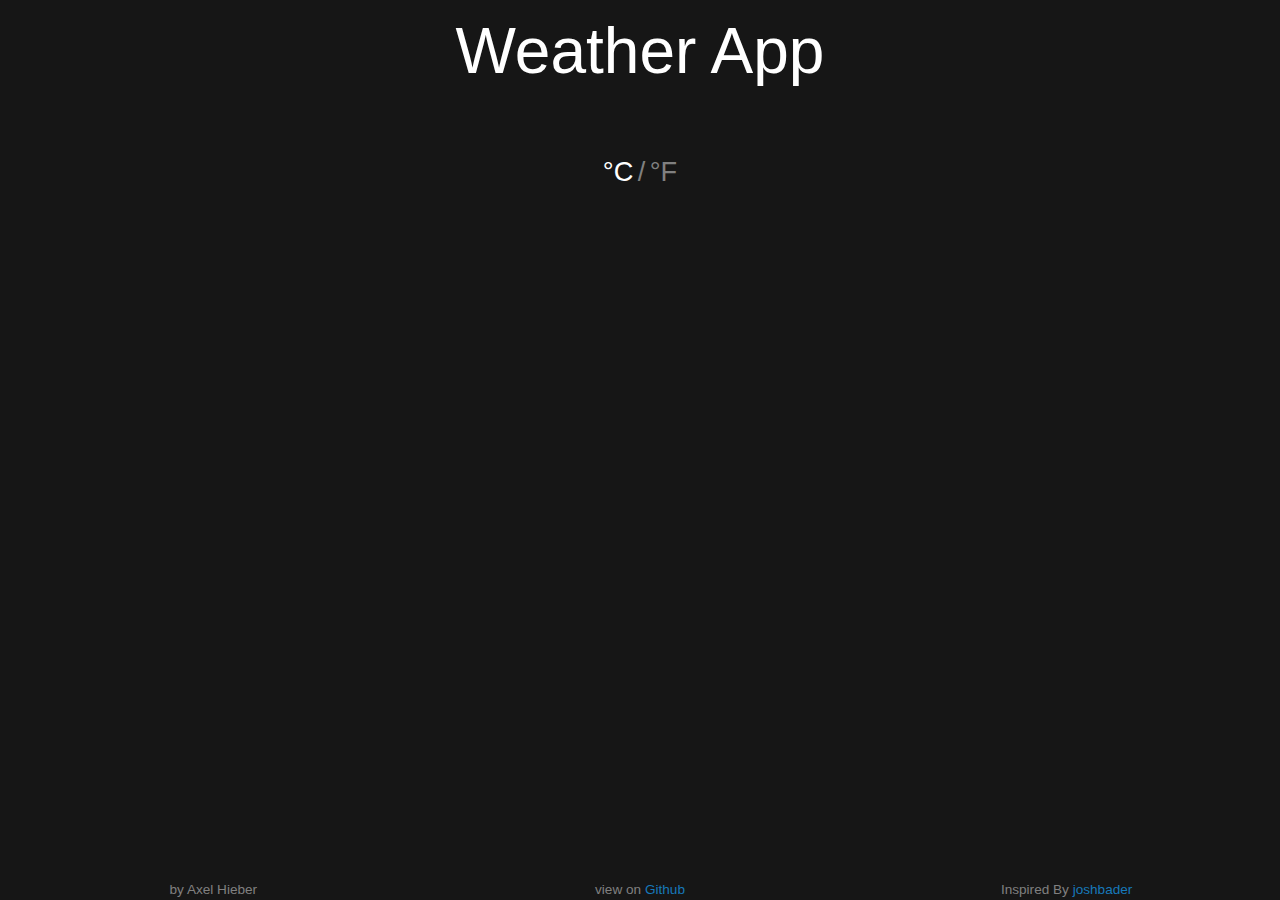
<file: weather/index.html>
<!doctype html>
<html class="no-js" lang="en" dir="ltr">
  <head>
    <meta charset="utf-8">
    <meta http-equiv="x-ua-compatible" content="ie=edge">
    <meta name="viewport" content="width=device-width, initial-scale=1.0">



        <meta http-equiv="cache-control" content="max-age=0" />
        <meta http-equiv="cache-control" content="no-cache" />
        <meta http-equiv="expires" content="0" />
        <meta http-equiv="expires" content="Tue, 01 Jan 1990 12:00:00 GMT" />





    <title>Foundation for Sites</title>
    <link rel="stylesheet" href="css/foundation.css">
    <link rel="stylesheet" href="css/app.css">

    <link href="https://fonts.googleapis.com/css?family=Ubuntu" rel="stylesheet">

  </head>
  <body>
<div id="page">
    <!-- <div class="topPageOffset"></div> -->
    <div class="grid-y">
      <div class="cell">
        <p class="bigText centerText textWhite">Weather App</p>
      </div>
      <div class="cell">
        <p class="spacingTextbig" id="#"></p>
        <p class="largeText centerText textWhite" id="geoPlace"></p>
      </div>
      <div class="cell ">
        <p class="largeText centerText textWhite" style="display: inline;" id="temp"></p>
        <!-- <div class="largeText centerText textWhite" style="display: inline;"> </div> -->
        <div class="notMarkable" style="display: inline;" id="CorF">
          <div class="largeText centerText textWhite" style="display: inline;" id="tempc"  href="" >°C</div>
          <div class="largeText centerText textGray" style="display: inline;">/</div>
          <div class="largeText centerText textGray" style="display: inline;" id="tempf">°F</div>
        </div>
      </div>
      <div class="cell">
        <p class="largeText centerText textWhite spacingTextlittle" id="weather"></p>
      </div>
      <div class="cell spacingTextnan">
        <p class="largeText centerText textWhite" id="weatherIcons"></p>
      </div>
    </div>

    <!-- <div> -->
      <div class="grid-container fluid"  id="footer">
        <div class="grid-x grid-margin-x">
          <div class="cell small-4 textFooter">by Axel Hieber</div>
          <div class="cell small-4 textFooter">view on <a href="//https://github.com/bls8m/bls8m.github.io/tree/master/weather">Github</a></div>
          <div class="cell small-4 textFooter">Inspired By <a href="//codepen.io/joshbader/full/EjXgqr/">joshbader</a></div>
        </div>
      </div>
    <!-- </div> -->

</div>
    <script src="js/vendor/jquery.js"></script>
    <script src="js/vendor/what-input.js"></script>
    <script src="js/vendor/foundation.js"></script>
    <script src="js/app.js"></script>
  </body>
</html>
</file>
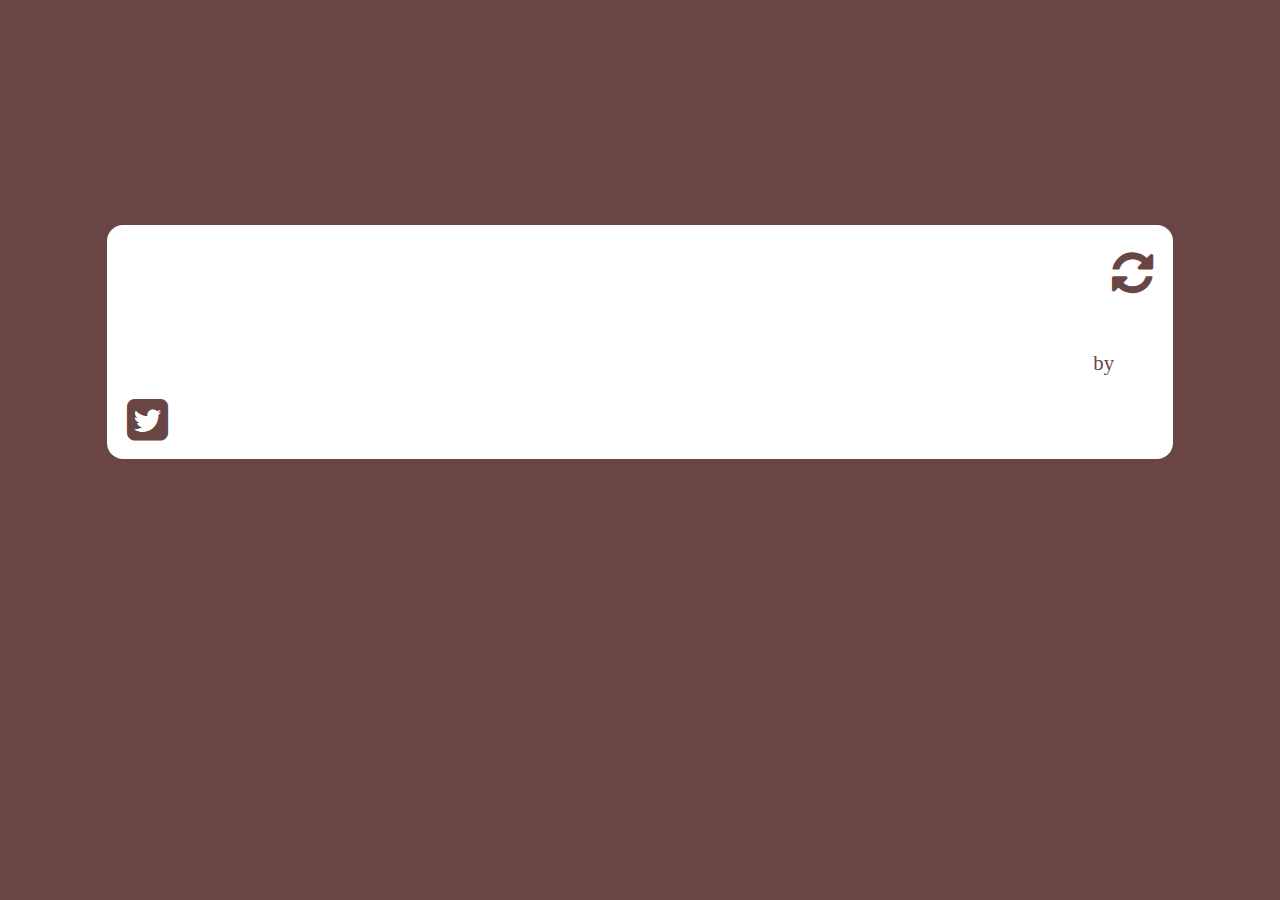
<file: projects/quotemachine/index.html>
<!DOCTYPE html>
<html lang="en" >

<head>
  <meta charset="UTF-8">
  <link rel="shortcut icon" type="image/x-icon" href="https://production-assets.codepen.io/assets/favicon/favicon-8ea04875e70c4b0bb41da869e81236e54394d63638a1ef12fa558a4a835f1164.ico" />
  <link rel="mask-icon" type="" href="https://production-assets.codepen.io/assets/favicon/logo-pin-f2d2b6d2c61838f7e76325261b7195c27224080bc099486ddd6dccb469b8e8e6.svg" color="#111" />
  <title>CodePen - A Pen by  Axel</title>



  <link rel='stylesheet prefetch' href='https://maxcdn.bootstrapcdn.com/font-awesome/4.7.0/css/font-awesome.min.css'>

      <style>
      html{

  margin: 0 0 0 0;
  hight:100%;
  width:100%;
}
.colorTw{
  color:#694543;
}

.colorRd{
     margin: 0 0 0 0;
   padding: 0 0 0 0;
/*   border: 1px solid blue; */
  color:#694543;
  background:white;

}
body{
   margin: 0 0 0 0;
   padding: 0 0 0 0;
   background:#694543;
   transition: background-color 0.2s cubic-bezier(1, 1, 1, 1);
	 transition-delay: 0.2s;
}

#main{
/*   background:white; */
/*   transition: color .3s; */
  background: #694543; /* Initial background */
  transition: background-color 0.4s cubic-bezier(1, 1, 1, 1);
	transition-delay: 0s;
  position: absolute;
  height: auto;
  top: 0;
  left: 0;
/*   border: 5px solid blue; */
  padding: 0 0 0 0;
  border-radius: 1rem 1rem 1rem 1rem !important;
  margin: -20px 0 0 0;
}
.box{
  height: auto;
  position: absolute;
  top: 0;
  left: 0;
  padding: 0 0 0 0;
/*   border: 5px solid blue; */
/*   background:white; */
}
.quote{
  height: auto;
  color:#694543;
  text-align: center;
  font-size:3.4rem;
}
.author{
  height: auto;
  text-align: right;
  font-size:1.3rem;
}
#author{
  height: auto;
  color:#694543;
  position: relative;
  bottom: 0;
  right: 0;
/*   border: 5px solid blue; */
}
.pos{
  margin: 0 0 0 0;
  padding: 0 0 0 0;
  position: absolute;
  top: 0;
  left: 0;
}
#header{
  margin: 0 0 0 0;
  padding: 0 0 0 0;
  position: absolute;
  top: 0;
  left: 0;
}
#twitter{
  z-index: 10;
  margin: 0 0 0 0;
  padding: 0 0 0 0;
  position: absolute;
  top: 0;
  left: 0;
}

#twitter-pic{
  background: #694543; /* Initial background */
  transition: background-color 0.4s cubic-bezier(1, 1, 1, 1);
	transition-delay: 0s;
}
#refresh-pic{
  background: #694543; /* Initial background */
  transition: background-color 0.4s cubic-bezier(1, 1, 1, 1);
	transition-delay: 0s;
}
#quote-txt{
  height: auto;
}

    </style>





</head>

<body translate="no" >

  <div id="all">
  <div id="main">
  <!--   <h1 id="header">Random Quote Machine</h1> -->

    <div class="box" id="txt-box">
      <p  id="quote"  class="quote colorTw" > </p>
      <p  id="author" class="author colorTw "> </p>
    </div>

  </div>
  <div class="pos" id="refresh">
    <i class="fa fa-refresh fa-3x colorRd pos" id="refresh-pic" aria-hidden="true"></i>
  </div>

  <a class="twitter-share-button" href="#" id="twitter">
    <i class="fa fa-twitter-square fa-3x colorTw colorRd" id="twitter-pic" aria-hidden="true"></i>
  </a>

</div>

  <script src='https://cdnjs.cloudflare.com/ajax/libs/jquery/3.2.1/jquery.min.js'></script>

    <script >
    var qoute_g="";
var author_g="";

function rem2px(rem) {
    return rem * parseFloat(getComputedStyle(document.documentElement).fontSize);
}

function dynamic(){

  var main_oversize_top = $("#refresh-pic").height();
  var main_oversize_bottom = $("#twitter-pic").height();
  var main_height=$("#main").height();
  var box_height=$("#txt-box").height();
  var page_height=$(window).height();
  var refresh_height=$("#refresh-pic").height();
  var twitter_height=$("#twitter-pic").height();

  var page_width=$(window).width();
  var box_width=$("#txt-box").width();
  var main_width=$(window).width()*(10/12);

  // alert(box_height);
  // $("#main").css("background","#694543;");


  $("#main").css("height",box_height+main_oversize_top*1.3+main_oversize_bottom*1.5);
  $("#main").css("width",main_width);
  $("#main").css("margin-top",page_height/4);
  $("#main").css("margin-left",$(window).width()/12);

  $("#refresh-pic").css("margin-left",page_width/2+main_width/2-$("#refresh-pic").width()*(3/2));
  $("#refresh-pic").css("margin-top",page_height/4+refresh_height/2);


  $(".box").css("width",$("#main").width()*(16/18));
  $(".box").css("margin-top",refresh_height*1.5);
  $(".box").css("margin-left",$("#main").width()/18);

  main_height=$("#main").height();
  $("#twitter-pic").css("margin-left",page_width/2-main_width/2+$("#twitter-pic").width()*(1/2));
  $("#twitter-pic").css("margin-top",page_height/4+box_height+main_oversize_bottom+twitter_height*(1/2));


  // $("#main").css("background","white");



}
function getQuote(){

      $.ajax({
      headers: {
        "X-Mashape-Key": "pGYMXwoKV5mshoijLlw4oyUzSjXzp1zS3tijsnplJn7ylBQ1A4",
        "Content-Type": "application/x-www-form-urlencoded",
        "Accept": "application/json"
      },
      url: 'https://andruxnet-random-famous-quotes.p.mashape.com/?cat=movies&count=1',
      // dataType : "json",
      success: function(r){

        console.log("asd"+r);
        console.log(r);
        console.log(typeof r);


        console.log(r.quote);

         //$("#quote").html(r.quote);
        qoute_g=r.quote;
        author_g=r.author;
        //$("#author").html(" - "+r.author);
        document.getElementById("twitter").setAttribute('href', "https://twitter.com/intent/tweet?text="+r.quote+" - by "+r.author);




        // r.forEach(function(a){ });
        // JSON.stringify(r);
        // console.log(r);
      },
      error: function(r){
        console.log("Help3");
      }
    });
    // $('#quote').contentDocument.location.reload(true);
  // r.quote.hide();



    // r.quote.show();
}
$(document).ajaxComplete(function(event, request, settings) {
  // alert($("#quote").height() );
  // $('body').animate({backgroundColor: "green" },2000);


  $("#quote").html(qoute_g);
  $("#author").html("by "+author_g);
  dynamic();

  $("#main").css("background","white");
  $("#twitter-pic").css("background","white");
  $("#refresh-pic").css("background","white");

  //document.getElementById("main").style.cssText = "background-color: " +"green";
  // $("#main").animate({backgroundColor: "#000000" });
});


$(document).ready(function() {
   getQuote();
  $("#refresh").click(function(){
      // $('#myDivID').fadeOut('slow', function() {
  //   $('#myDivID').html('New content in MyDiv ('+Math.random()+')')
  //   $('#myDivID').fadeIn('slow');
  // });
    $("#main").css("background","#694543");
    $("#twitter-pic").css("background","#694543");
    $("#refresh-pic").css("background","#694543");
    setTimeout(function(){
        getQuote();
   },300);

  });




});
$(window).resize(function () {
  dynamic();
}).resize();
  </script>

  <!-- Global site tag (gtag.js) - Google Analytics -->
  <script async src="https://www.googletagmanager.com/gtag/js?id=UA-85108489-3"></script>
  <script>
    window.dataLayer = window.dataLayer || [];
    function gtag(){dataLayer.push(arguments);}
    gtag('js', new Date());

    gtag('config', 'UA-85108489-3');
  </script>



</body>
</html>
</file>
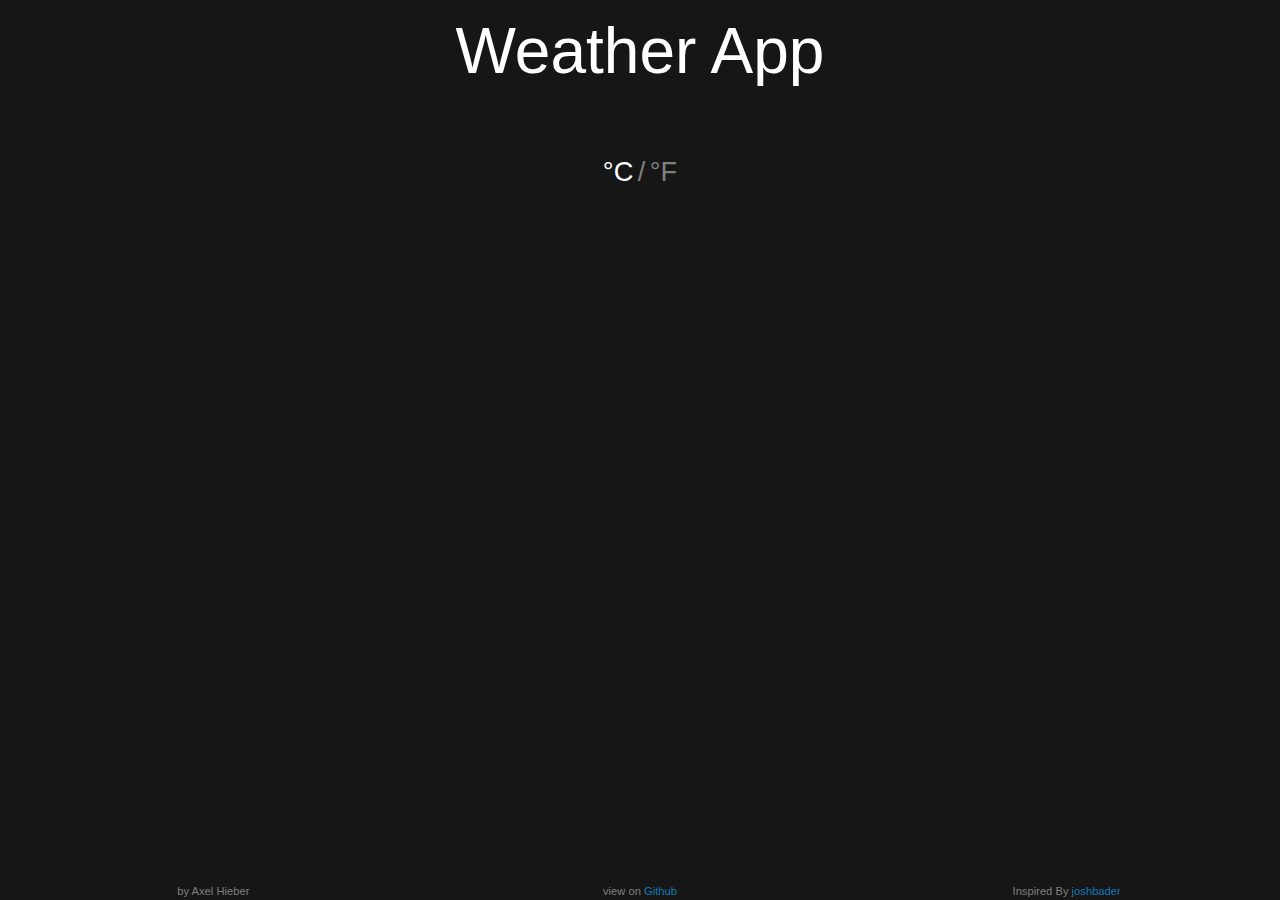
<file: projects/weather/index.html>
<!doctype html>
<html class="no-js" lang="en" dir="ltr">
  <head>
    <meta charset="utf-8">
    <meta http-equiv="x-ua-compatible" content="ie=edge">
    <meta name="viewport" content="width=device-width, initial-scale=1.0">



        <meta http-equiv="cache-control" content="max-age=0" />
        <meta http-equiv="cache-control" content="no-cache" />
        <meta http-equiv="expires" content="0" />
        <meta http-equiv="expires" content="Tue, 01 Jan 1990 12:00:00 GMT" />





    <title>Foundation for Sites</title>
    <link rel="stylesheet" href="css/foundation.css">
    <link rel="stylesheet" href="css/app.css">

    <link href="https://fonts.googleapis.com/css?family=Ubuntu" rel="stylesheet">

  </head>
  <body>
<div id="page">
    <!-- <div class="topPageOffset"></div> -->
    <div class="grid-y">
      <div class="cell">
        <p class="bigText centerText textWhite">Weather App</p>
      </div>
      <div class="cell">
        <p class="spacingTextbig" id="#"></p>
        <p class="largeText centerText textWhite" id="geoPlace"></p>
      </div>
      <div class="cell ">
        <p class="largeText centerText textWhite" style="display: inline;" id="temp"></p>
        <!-- <div class="largeText centerText textWhite" style="display: inline;"> </div> -->
        <div class="notMarkable" style="display: inline;" id="CorF">
          <div class="largeText centerText textWhite" style="display: inline;" id="tempc"  href="" >°C</div>
          <div class="largeText centerText textGray" style="display: inline;">/</div>
          <div class="largeText centerText textGray" style="display: inline;" id="tempf">°F</div>
        </div>
      </div>
      <div class="cell">
        <p class="largeText centerText textWhite spacingTextlittle" id="weather"></p>
      </div>
      <div class="cell spacingTextnan">
        <p class="largeText centerText textWhite" id="weatherIcons"></p>
      </div>
    </div>


    <!-- <div> -->
      <div class="grid-container fluid"  id="footer">
        <div class="grid-x grid-margin-x">
          <div class="cell small-4 textFooter">by Axel Hieber</div>
          <div class="cell small-4 textFooter">view on <a target="_blank" href="//github.com/bls8m/bls8m.github.io/tree/master/projects/weather">Github</a></div>
          <div class="cell small-4 textFooter">Inspired By <a target="_blank" href="//codepen.io/joshbader/full/EjXgqr/">joshbader</a></div>
        </div>
      </div>
    <!-- </div> -->

</div>
    <script src="js/vendor/jquery.js"></script>
    <script src="js/vendor/what-input.js"></script>
    <script src="js/vendor/foundation.js"></script>
    <script src="js/app.js"></script>

    <!-- Global site tag (gtag.js) - Google Analytics -->
<script async src="https://www.googletagmanager.com/gtag/js?id=UA-85108489-3"></script>
<script>
  window.dataLayer = window.dataLayer || [];
  function gtag(){dataLayer.push(arguments);}
  gtag('js', new Date());

  gtag('config', 'UA-85108489-3');
</script>

  </body>
</html>
</file>
<file: weather/css/app.css>
html { box-sizing: border-box; }
html *,
html *:before,
html *:after { box-sizing: inherit; }

body {
  margin: 0 auto;
  color: #161616;
  font-family: 'Roboto', sans-serif;
  text-align: center;
  overflow:hidden;
  /*height: 100%;*/
  width: 100%;
  /*overflow:hidden;*/
  background-color: currentColor;
}
.bigText{
  font-size: 4rem;
}

.largeText{
  font-size: 1.7rem;
}

.centerText{
    text-align: center;
}
.spacingTextbig{
    margin-top: 2rem;
}
.spacingTextsmall{
    margin-top: 1rem;
}
.spacingTextlittle{
  padding: 0;
    margin-top: 0;
}
.spacingTextnan{
    margin-top: -1.5rem;
}

.topPageOffset{
  margin-top: 1rem;
  /*height: 2rem;*/
}

.textWhite{
  color: white;
}
.textGray{
  color: gray;
}

.textFooter{
  color: gray;
  font-size: 0.85rem
}

.notMarkable{
  -moz-user-select: none;
  -khtml-user-select: none;
  -webkit-user-select: none;
  user-select: none;
}


#footer {
  width: 100%;
  position: absolute;
  bottom: 0;
}

 #page{
  height:100vh;
  position:relative;
 }


.withBoarder{
  border: 1px solid red;
}

.icon {
  position: relative;
  display: inline-block;
  width: 12em;
  height: 10em;
  font-size: 1em; /* control icon size here */
}

.cloud {
  position: absolute;
  z-index: 1;
  top: 50%;
  left: 50%;
  width: 3.6875em;
  height: 3.6875em;
  margin: -1.84375em;
  background: currentColor;
  border-radius: 50%;
  box-shadow:
    -2.1875em 0.6875em 0 -0.6875em,
    2.0625em 0.9375em 0 -0.9375em,
    0 0 0 0.375em #fff,
    -2.1875em 0.6875em 0 -0.3125em #fff,
    2.0625em 0.9375em 0 -0.5625em #fff;
}
.cloud:after {
  content: '';
  position: absolute;
  bottom: 0;
  left: -0.5em;
  display: block;
  width: 4.5625em;
  height: 1em;
  background: currentColor;
  box-shadow: 0 0.4375em 0 -0.0625em #fff;
}
.cloud:nth-child(2) {
  z-index: 0;
  background: #fff;
  box-shadow:
    -2.1875em 0.6875em 0 -0.6875em #fff,
    2.0625em 0.9375em 0 -0.9375em #fff,
    0 0 0 0.375em #fff,
    -2.1875em 0.6875em 0 -0.3125em #fff,
    2.0625em 0.9375em 0 -0.5625em #fff;
  opacity: 0.3;
  transform: scale(0.5) translate(6em, -3em);
  animation: cloud 4s linear infinite;
}
.cloud:nth-child(2):after { background: #fff; }

.sun {
  position: absolute;
  top: 50%;
  left: 50%;
  width: 2.5em;
  height: 2.5em;
  margin: -1.25em;
  background: currentColor;
  border-radius: 50%;
  box-shadow: 0 0 0 0.375em #fff;
  animation: spin 12s infinite linear;
}
.rays {
  position: absolute;
  top: -2em;
  left: 50%;
  display: block;
  width: 0.375em;
  height: 1.125em;
  margin-left: -0.1875em;
  background: #fff;
  border-radius: 0.25em;
  box-shadow: 0 5.375em #fff;
}
.rays:before,
.rays:after {
  content: '';
  position: absolute;
  top: 0em;
  left: 0em;
  display: block;
  width: 0.375em;
  height: 1.125em;
  transform: rotate(60deg);
  transform-origin: 50% 3.25em;
  background: #fff;
  border-radius: 0.25em;
  box-shadow: 0 5.375em #fff;
}
.rays:before {
  transform: rotate(120deg);
}
.cloud + .sun {
  margin: -2em 1em;
}

.rain,
.lightning,
.snow {
  position: absolute;
  z-index: 2;
  top: 50%;
  left: 50%;
  width: 3.75em;
  height: 3.75em;
  margin: 0.375em 0 0 -2em;
  background: currentColor;
}

.rain:after {
  content: '';
  position: absolute;
  z-index: 2;
  top: 50%;
  left: 50%;
  width: 1.125em;
  height: 1.125em;
  margin: -1em 0 0 -0.25em;
  background: #0cf;
  border-radius: 100% 0 60% 50% / 60% 0 100% 50%;
  box-shadow:
    0.625em 0.875em 0 -0.125em rgba(255,255,255,0.2),
    -0.875em 1.125em 0 -0.125em rgba(255,255,255,0.2),
    -1.375em -0.125em 0 rgba(255,255,255,0.2);
  transform: rotate(-28deg);
  animation: rain 3s linear infinite;
}

.bolt {
  position: absolute;
  top: 50%;
  left: 50%;
  margin: -0.25em 0 0 -0.125em;
  color: #fff;
  opacity: 0.3;
  animation: lightning 2s linear infinite;
}
.bolt:nth-child(2) {
  width: 0.5em;
  height: 0.25em;
  margin: -1.75em 0 0 -1.875em;
  transform: translate(2.5em, 2.25em);
  opacity: 0.2;
  animation: lightning 1.5s linear infinite;
}
.bolt:before,
.bolt:after {
  content: '';
  position: absolute;
  z-index: 2;
  top: 50%;
  left: 50%;
  margin: -1.625em 0 0 -1.0125em;
  border-top: 1.25em solid transparent;
  border-right: 0.75em solid;
  border-bottom: 0.75em solid;
  border-left: 0.5em solid transparent;
  transform: skewX(-10deg);
}
.bolt:after {
  margin: -0.25em 0 0 -0.25em;
  border-top: 0.75em solid;
  border-right: 0.5em solid transparent;
  border-bottom: 1.25em solid transparent;
  border-left: 0.75em solid;
  transform: skewX(-10deg);
}
.bolt:nth-child(2):before {
  margin: -0.75em 0 0 -0.5em;
  border-top: 0.625em solid transparent;
  border-right: 0.375em solid;
  border-bottom: 0.375em solid;
  border-left: 0.25em solid transparent;
}
.bolt:nth-child(2):after {
  margin: -0.125em 0 0 -0.125em;
  border-top: 0.375em solid;
  border-right: 0.25em solid transparent;
  border-bottom: 0.625em solid transparent;
  border-left: 0.375em solid;
}

.flake:before,
.flake:after {
  content: '\2744';
  position: absolute;
  top: 50%;
  left: 50%;
  margin: -1.025em 0 0 -1.0125em;
  color: #fff;
  list-height: 1em;
  opacity: 0.2;
  animation: spin 8s linear infinite reverse;
}
.flake:after {
  margin: 0.125em 0 0 -1em;
  font-size: 1.5em;
  opacity: 0.4;
  animation: spin 14s linear infinite;
}
.flake:nth-child(2):before {
  margin: -0.5em 0 0 0.25em;
  font-size: 1.25em;
  opacity: 0.2;
  animation: spin 10s linear infinite;
}
.flake:nth-child(2):after {
  margin: 0.375em 0 0 0.125em;
  font-size: 2em;
  opacity: 0.4;
  animation: spin 16s linear infinite reverse;
}


/* Animations */

@keyframes spin {
  100% { transform: rotate(360deg); }
}

@keyframes cloud {
  0% { opacity: 0; }
  50% { opacity: 0.3; }
  100% {
    opacity: 0;
    transform: scale(0.5) translate(-200%, -3em);
  }
}

@keyframes rain {
  0% {
    background: #0cf;
    box-shadow:
      0.625em 0.875em 0 -0.125em rgba(255,255,255,0.2),
      -0.875em 1.125em 0 -0.125em rgba(255,255,255,0.2),
      -1.375em -0.125em 0 #0cf;
  }
  25% {
    box-shadow:
      0.625em 0.875em 0 -0.125em rgba(255,255,255,0.2),
      -0.875em 1.125em 0 -0.125em #0cf,
      -1.375em -0.125em 0 rgba(255,255,255,0.2);
  }
  50% {
    background: rgba(255,255,255,0.3);
    box-shadow:
      0.625em 0.875em 0 -0.125em #0cf,
      -0.875em 1.125em 0 -0.125em rgba(255,255,255,0.2),
      -1.375em -0.125em 0 rgba(255,255,255,0.2);
  }
  100% {
    box-shadow:
      0.625em 0.875em 0 -0.125em rgba(255,255,255,0.2),
      -0.875em 1.125em 0 -0.125em rgba(255,255,255,0.2),
      -1.375em -0.125em 0 #0cf;
  }
}

@keyframes lightning {
  45% {
    color: #fff;
    background: #fff;
    opacity: 0.2;
  }
  50% {
    color: #0cf;
    background: #0cf;
    opacity: 1;
  }
  55% {
    color: #fff;
    background: #fff;
    opacity: 0.2;
  }
}
</file>
<file: projects/weather/css/app.css>
html { box-sizing: border-box; }
html *,
html *:before,
html *:after { box-sizing: inherit; }

body {
  margin: 0 auto;
  color: #161616;
  font-family: 'Roboto', sans-serif;
  text-align: center;
  overflow:hidden;
  height: 100%;
  width: 100%;
  /*overflow:hidden;*/
  background-color: currentColor;
}
html{
  height: 100%;
}
.bigText{
  font-size: 4rem;
}

.largeText{
  font-size: 1.7rem;
}

.centerText{
    text-align: center;
}
.spacingTextbig{
    margin-top: 2rem;
}
.spacingTextsmall{
    margin-top: 1rem;
}
.spacingTextlittle{
  padding: 0;
    margin-top: 0;
}
.spacingTextnan{
    margin-top: -1.5rem;
}

.topPageOffset{
  margin-top: 1rem;
  /*height: 2rem;*/
}

.textWhite{
  color: white;
}
.textGray{
  color: gray;
}

.textFooter{
  color: gray;
  font-size: 0.7rem
}

.notMarkable{
  -moz-user-select: none;
  -khtml-user-select: none;
  -webkit-user-select: none;
  user-select: none;
}


#footer {
  width: 100%;
  position: absolute;
  bottom: 0;
}

 #page{
  height:100%;
  position:relative;
 }


.withBoarder{
  border: 1px solid red;
}

.icon {
  position: relative;
  display: inline-block;
  width: 12em;
  height: 10em;
  font-size: 1em; /* control icon size here */
}

.cloud {
  position: absolute;
  z-index: 1;
  top: 50%;
  left: 50%;
  width: 3.6875em;
  height: 3.6875em;
  margin: -1.84375em;
  background: currentColor;
  border-radius: 50%;
  box-shadow:
    -2.1875em 0.6875em 0 -0.6875em,
    2.0625em 0.9375em 0 -0.9375em,
    0 0 0 0.375em #fff,
    -2.1875em 0.6875em 0 -0.3125em #fff,
    2.0625em 0.9375em 0 -0.5625em #fff;
}
.cloud:after {
  content: '';
  position: absolute;
  bottom: 0;
  left: -0.5em;
  display: block;
  width: 4.5625em;
  height: 1em;
  background: currentColor;
  box-shadow: 0 0.4375em 0 -0.0625em #fff;
}
.cloud:nth-child(2) {
  z-index: 0;
  background: #fff;
  box-shadow:
    -2.1875em 0.6875em 0 -0.6875em #fff,
    2.0625em 0.9375em 0 -0.9375em #fff,
    0 0 0 0.375em #fff,
    -2.1875em 0.6875em 0 -0.3125em #fff,
    2.0625em 0.9375em 0 -0.5625em #fff;
  opacity: 0.3;
  transform: scale(0.5) translate(6em, -3em);
  animation: cloud 4s linear infinite;
}
.cloud:nth-child(2):after { background: #fff; }

.sun {
  position: absolute;
  top: 50%;
  left: 50%;
  width: 2.5em;
  height: 2.5em;
  margin: -1.25em;
  background: currentColor;
  border-radius: 50%;
  box-shadow: 0 0 0 0.375em #fff;
  animation: spin 12s infinite linear;
}
.rays {
  position: absolute;
  top: -2em;
  left: 50%;
  display: block;
  width: 0.375em;
  height: 1.125em;
  margin-left: -0.1875em;
  background: #fff;
  border-radius: 0.25em;
  box-shadow: 0 5.375em #fff;
}
.rays:before,
.rays:after {
  content: '';
  position: absolute;
  top: 0em;
  left: 0em;
  display: block;
  width: 0.375em;
  height: 1.125em;
  transform: rotate(60deg);
  transform-origin: 50% 3.25em;
  background: #fff;
  border-radius: 0.25em;
  box-shadow: 0 5.375em #fff;
}
.rays:before {
  transform: rotate(120deg);
}
.cloud + .sun {
  margin: -2em 1em;
}

.rain,
.lightning,
.snow {
  position: absolute;
  z-index: 2;
  top: 50%;
  left: 50%;
  width: 3.75em;
  height: 3.75em;
  margin: 0.375em 0 0 -2em;
  background: currentColor;
}

.rain:after {
  content: '';
  position: absolute;
  z-index: 2;
  top: 50%;
  left: 50%;
  width: 1.125em;
  height: 1.125em;
  margin: -1em 0 0 -0.25em;
  background: #0cf;
  border-radius: 100% 0 60% 50% / 60% 0 100% 50%;
  box-shadow:
    0.625em 0.875em 0 -0.125em rgba(255,255,255,0.2),
    -0.875em 1.125em 0 -0.125em rgba(255,255,255,0.2),
    -1.375em -0.125em 0 rgba(255,255,255,0.2);
  transform: rotate(-28deg);
  animation: rain 3s linear infinite;
}

.bolt {
  position: absolute;
  top: 50%;
  left: 50%;
  margin: -0.25em 0 0 -0.125em;
  color: #fff;
  opacity: 0.3;
  animation: lightning 2s linear infinite;
}
.bolt:nth-child(2) {
  width: 0.5em;
  height: 0.25em;
  margin: -1.75em 0 0 -1.875em;
  transform: translate(2.5em, 2.25em);
  opacity: 0.2;
  animation: lightning 1.5s linear infinite;
}
.bolt:before,
.bolt:after {
  content: '';
  position: absolute;
  z-index: 2;
  top: 50%;
  left: 50%;
  margin: -1.625em 0 0 -1.0125em;
  border-top: 1.25em solid transparent;
  border-right: 0.75em solid;
  border-bottom: 0.75em solid;
  border-left: 0.5em solid transparent;
  transform: skewX(-10deg);
}
.bolt:after {
  margin: -0.25em 0 0 -0.25em;
  border-top: 0.75em solid;
  border-right: 0.5em solid transparent;
  border-bottom: 1.25em solid transparent;
  border-left: 0.75em solid;
  transform: skewX(-10deg);
}
.bolt:nth-child(2):before {
  margin: -0.75em 0 0 -0.5em;
  border-top: 0.625em solid transparent;
  border-right: 0.375em solid;
  border-bottom: 0.375em solid;
  border-left: 0.25em solid transparent;
}
.bolt:nth-child(2):after {
  margin: -0.125em 0 0 -0.125em;
  border-top: 0.375em solid;
  border-right: 0.25em solid transparent;
  border-bottom: 0.625em solid transparent;
  border-left: 0.375em solid;
}

.flake:before,
.flake:after {
  content: '\2744';
  position: absolute;
  top: 50%;
  left: 50%;
  margin: -1.025em 0 0 -1.0125em;
  color: #fff;
  list-height: 1em;
  opacity: 0.2;
  animation: spin 8s linear infinite reverse;
}
.flake:after {
  margin: 0.125em 0 0 -1em;
  font-size: 1.5em;
  opacity: 0.4;
  animation: spin 14s linear infinite;
}
.flake:nth-child(2):before {
  margin: -0.5em 0 0 0.25em;
  font-size: 1.25em;
  opacity: 0.2;
  animation: spin 10s linear infinite;
}
.flake:nth-child(2):after {
  margin: 0.375em 0 0 0.125em;
  font-size: 2em;
  opacity: 0.4;
  animation: spin 16s linear infinite reverse;
}


/* Animations */

@keyframes spin {
  100% { transform: rotate(360deg); }
}

@keyframes cloud {
  0% { opacity: 0; }
  50% { opacity: 0.3; }
  100% {
    opacity: 0;
    transform: scale(0.5) translate(-200%, -3em);
  }
}

@keyframes rain {
  0% {
    background: #0cf;
    box-shadow:
      0.625em 0.875em 0 -0.125em rgba(255,255,255,0.2),
      -0.875em 1.125em 0 -0.125em rgba(255,255,255,0.2),
      -1.375em -0.125em 0 #0cf;
  }
  25% {
    box-shadow:
      0.625em 0.875em 0 -0.125em rgba(255,255,255,0.2),
      -0.875em 1.125em 0 -0.125em #0cf,
      -1.375em -0.125em 0 rgba(255,255,255,0.2);
  }
  50% {
    background: rgba(255,255,255,0.3);
    box-shadow:
      0.625em 0.875em 0 -0.125em #0cf,
      -0.875em 1.125em 0 -0.125em rgba(255,255,255,0.2),
      -1.375em -0.125em 0 rgba(255,255,255,0.2);
  }
  100% {
    box-shadow:
      0.625em 0.875em 0 -0.125em rgba(255,255,255,0.2),
      -0.875em 1.125em 0 -0.125em rgba(255,255,255,0.2),
      -1.375em -0.125em 0 #0cf;
  }
}

@keyframes lightning {
  45% {
    color: #fff;
    background: #fff;
    opacity: 0.2;
  }
  50% {
    color: #0cf;
    background: #0cf;
    opacity: 1;
  }
  55% {
    color: #fff;
    background: #fff;
    opacity: 0.2;
  }
}
</file>
